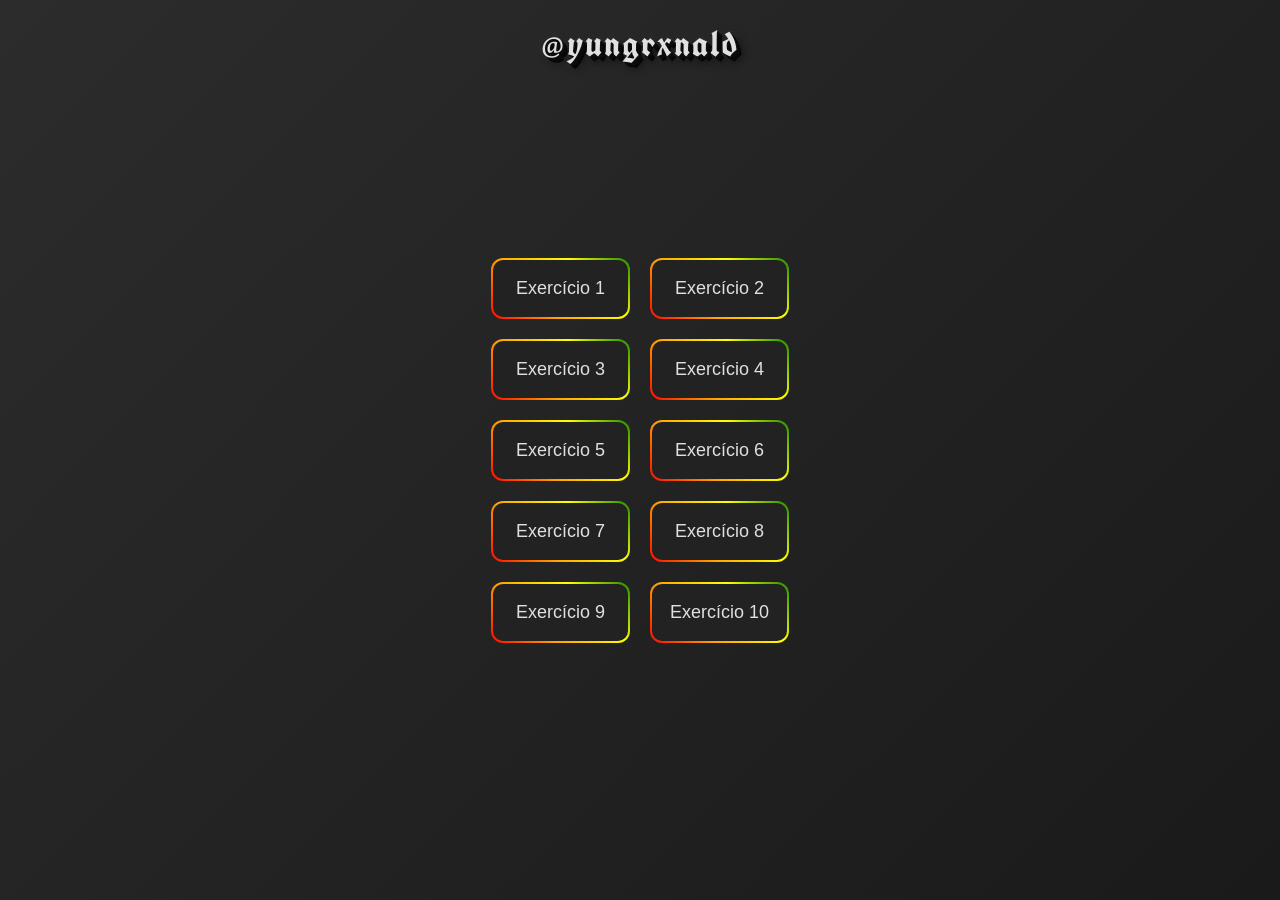
<file: index.html>
<!DOCTYPE html>
<html lang="pt-br">
<head>
    <meta charset="UTF-8">
    <meta name="viewport" content="width=device-width, initial-scale=1.0">
    <title>Lista de Exercícios 04-05</title>
    <link rel="stylesheet" href="style.css">
    <link href="https://fonts.googleapis.com/css2?family=UnifrakturCook:wght@700&display=swap" rel="stylesheet">
</head>
<body>
    <h1 class="titulo">@yungrxnald</h1>
    <div class="container">
        <a href="ex001/ex001.html" target="_blank" class="btn">Exercício 1</a>
        <a href="ex002/ex002.html" target="_blank" class="btn">Exercício 2</a>
        <a href="ex003/ex003.html" target="_blank" class="btn">Exercício 3</a>
        <a href="ex004/ex004.html" target="_blank" class="btn">Exercício 4</a>
        <a href="ex005/ex005.html" target="_blank" class="btn">Exercício 5</a>
        <a href="ex006/ex006.html" target="_blank" class="btn">Exercício 6</a>
        <a href="ex007/ex007.html" target="_blank" class="btn">Exercício 7</a>
        <a href="ex008/ex008.html" target="_blank" class="btn">Exercício 8</a>
        <a href="ex009/ex009.html" target="_blank" class="btn">Exercício 9</a>
        <a href="ex010/ex010.html" target="_blank" class="btn">Exercício 10</a>
    </div>
</body>
</html>
</file>
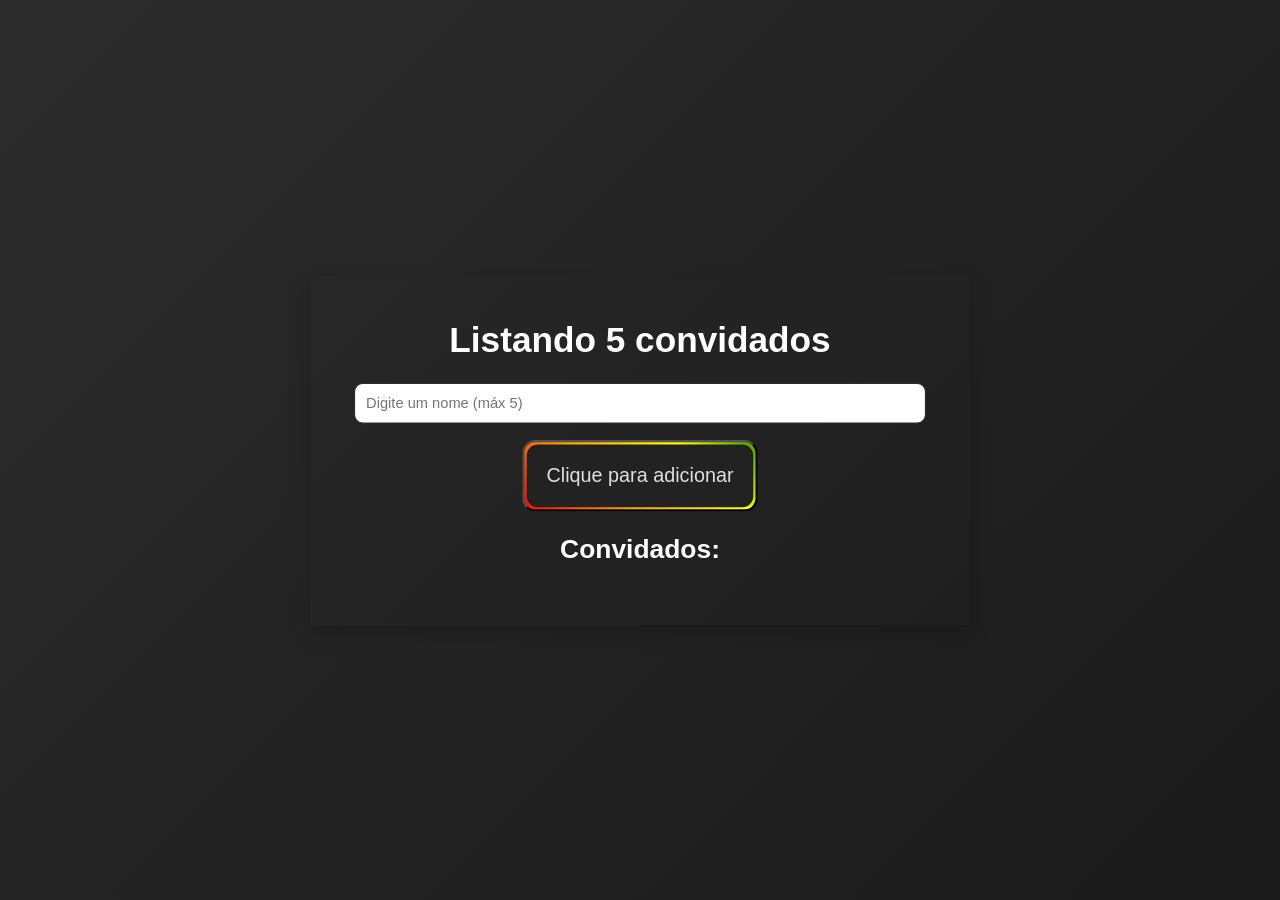
<file: ex001/ex001.html>
<!DOCTYPE html>
<html lang="pt-br">
<head>
    <meta charset="UTF-8">
    <meta name="viewport" content="width=device-width, initial-scale=1.0">
    <title>Lista de Convidados</title>
    <link rel="stylesheet" href="ex001.css">
</head>
<body>
    <div class="container">
        <h1>Listando 5 convidados</h1>
        <input type="text" id="nome" placeholder="Digite um nome (máx 5)">

        <button onclick="adicionar()">Clique para adicionar</button>

        <h2>Convidados:</h2>
        <p id="resultado"></p>
    </div>

    <script src="ex001.js"></script>
</body>
</html>
</file>
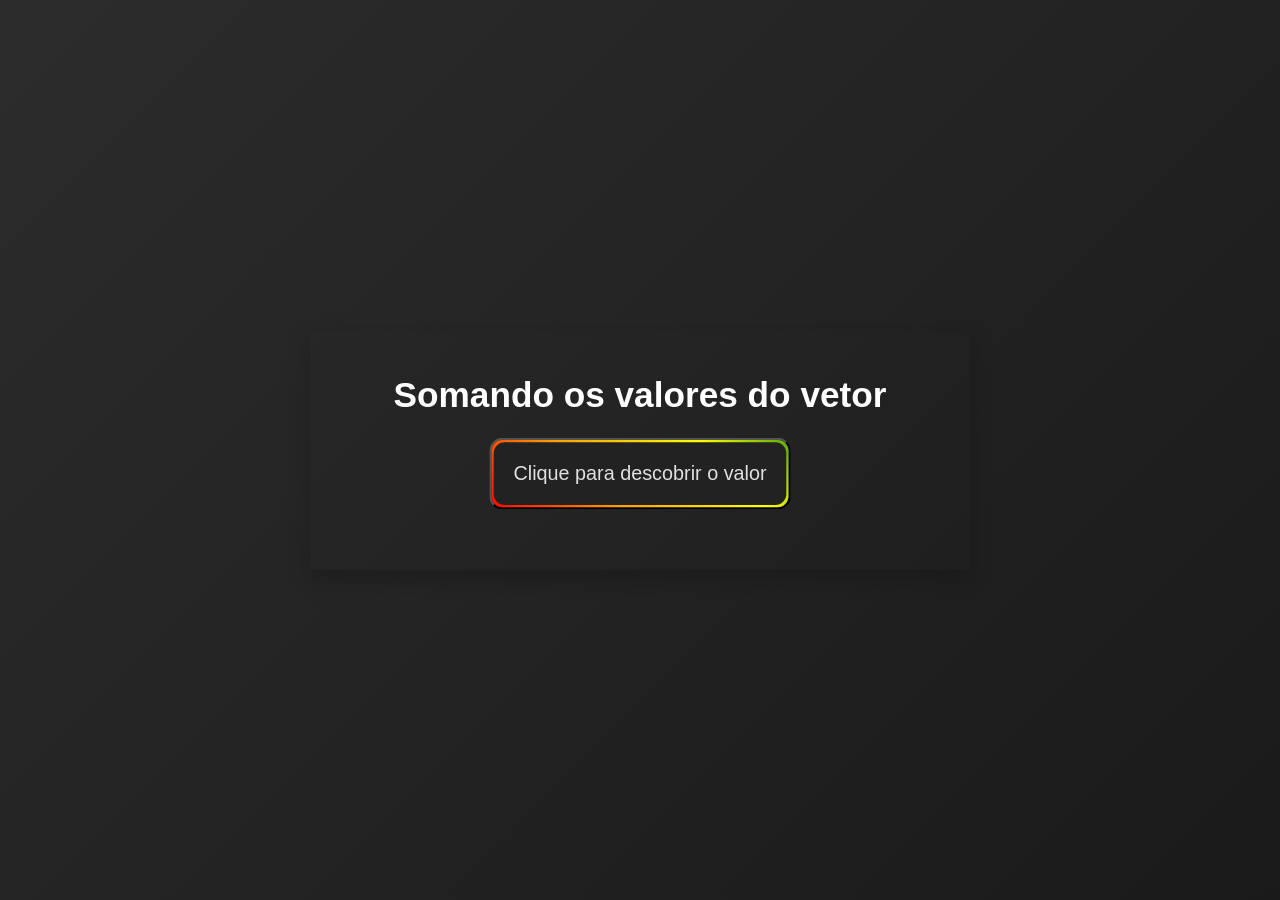
<file: ex002/ex002.html>
<!DOCTYPE html>
<html lang="pt-br">
<head>
    <meta charset="UTF-8">
    <meta name="viewport" content="width=device-width, initial-scale=1.0">
    <title>A Soma de Tudo</title>
    <link rel="stylesheet" href="ex002.css">
</head>
<body>
    <div class="container">
        <h1>Somando os valores do vetor</h1>
        <button onclick="valor()">Clique para descobrir o valor</button>

        <p id="resultado"></p>
    </div>
    
    <script src="ex002.js"></script>
</body>
</html>
</file>
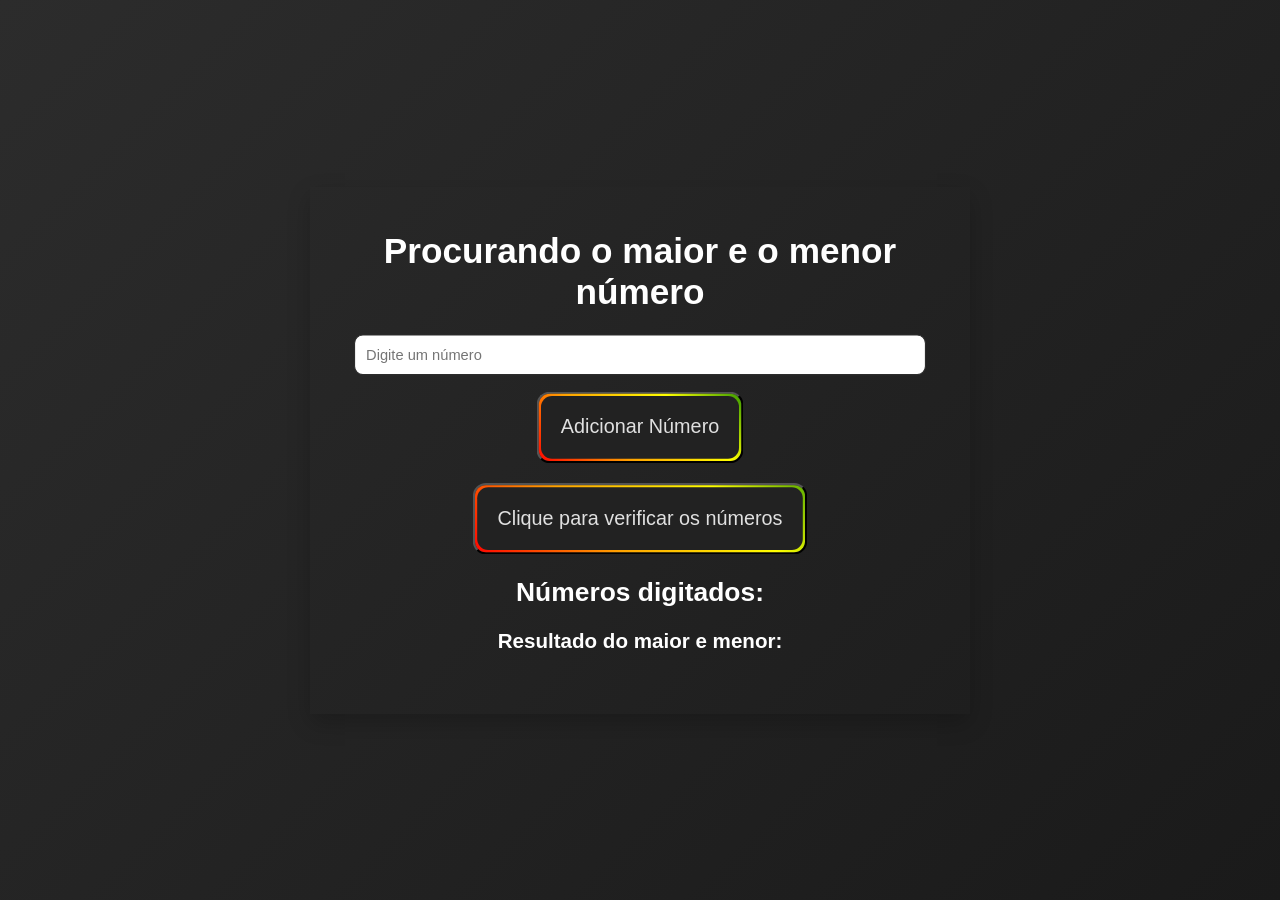
<file: ex003/ex003.html>
<!DOCTYPE html>
<html lang="pt-br">
<head>
    <meta charset="UTF-8">
    <meta name="viewport" content="width=device-width, initial-scale=1.0">
    <title>Caça ao Maior e Menor</title>
    <link rel="stylesheet" href="ex003.css">
</head>
<body>
    <div class="container">
        <h1>Procurando o maior e o menor número</h1>
        <input type="number" id="numero" placeholder="Digite um número">

        <button onclick="adicionar()">Adicionar Número</button><br><br>

        <button onclick="verificar()">Clique para verificar os números</button>

        <h2>Números digitados:</h2>
        <p id="lista"></p>

        <h3>Resultado do maior e menor:</h3>
        <p id="resultado"></p>

    </div>

    <script src="ex003.js"></script>
</body>
</html>
</file>
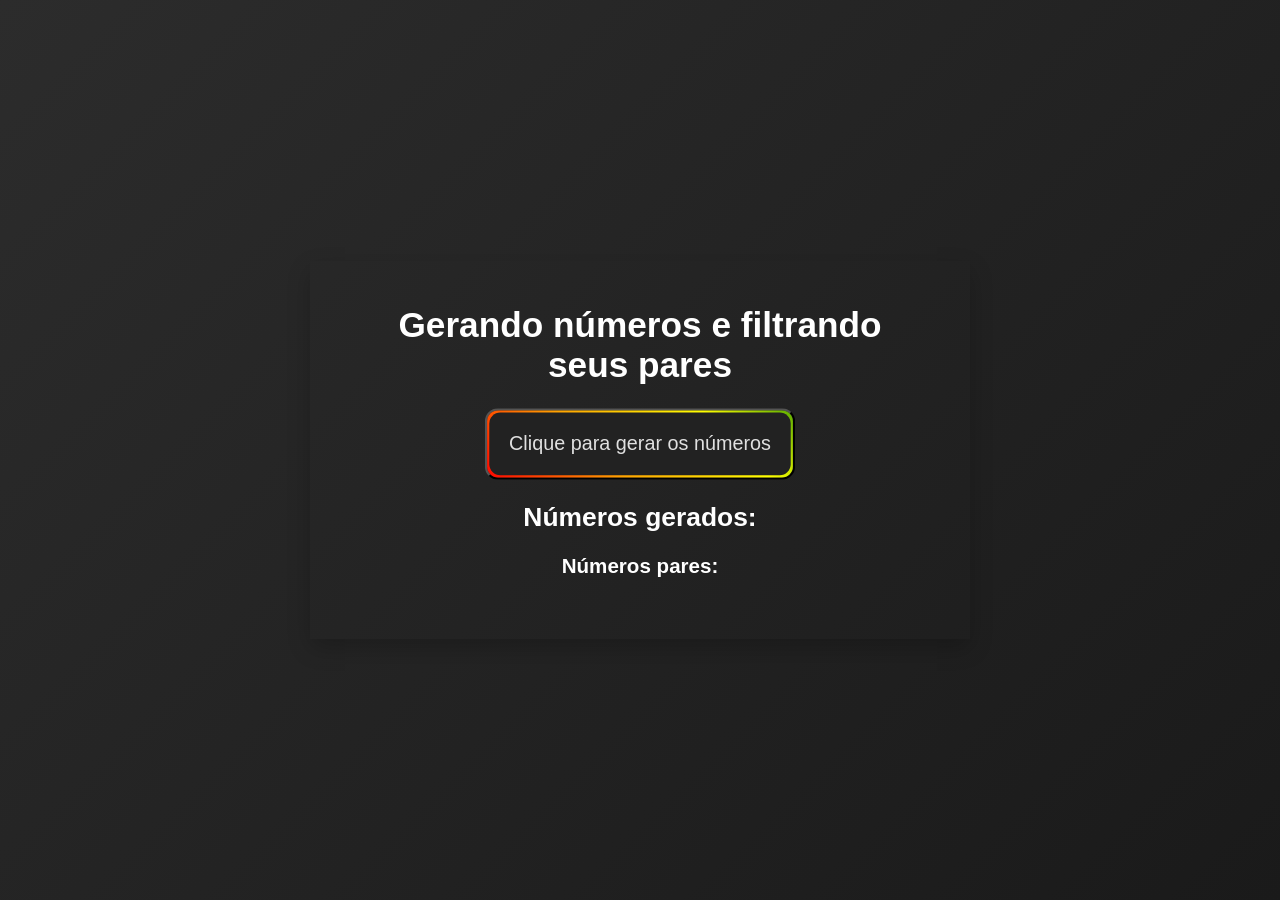
<file: ex004/ex004.html>
<!DOCTYPE html>
<html lang="pt-br">
<head>
    <meta charset="UTF-8">
    <meta name="viewport" content="width=device-width, initial-scale=1.0">
    <title>Filtrando os Pares</title>
    <link rel="stylesheet" href="ex004.css">
</head>
<body>
    <div class="container">
        <h1>Gerando números e filtrando seus pares</h1>
        <button onclick="gerar()">Clique para gerar os números</button>

        <h2>Números gerados:</h2>
        <p id="numeros"></p>

        <h3>Números pares:</h3>
        <p id="pares"></p>

    </div>

    <script src="ex004.js"></script>
</body>
</html>
</file>
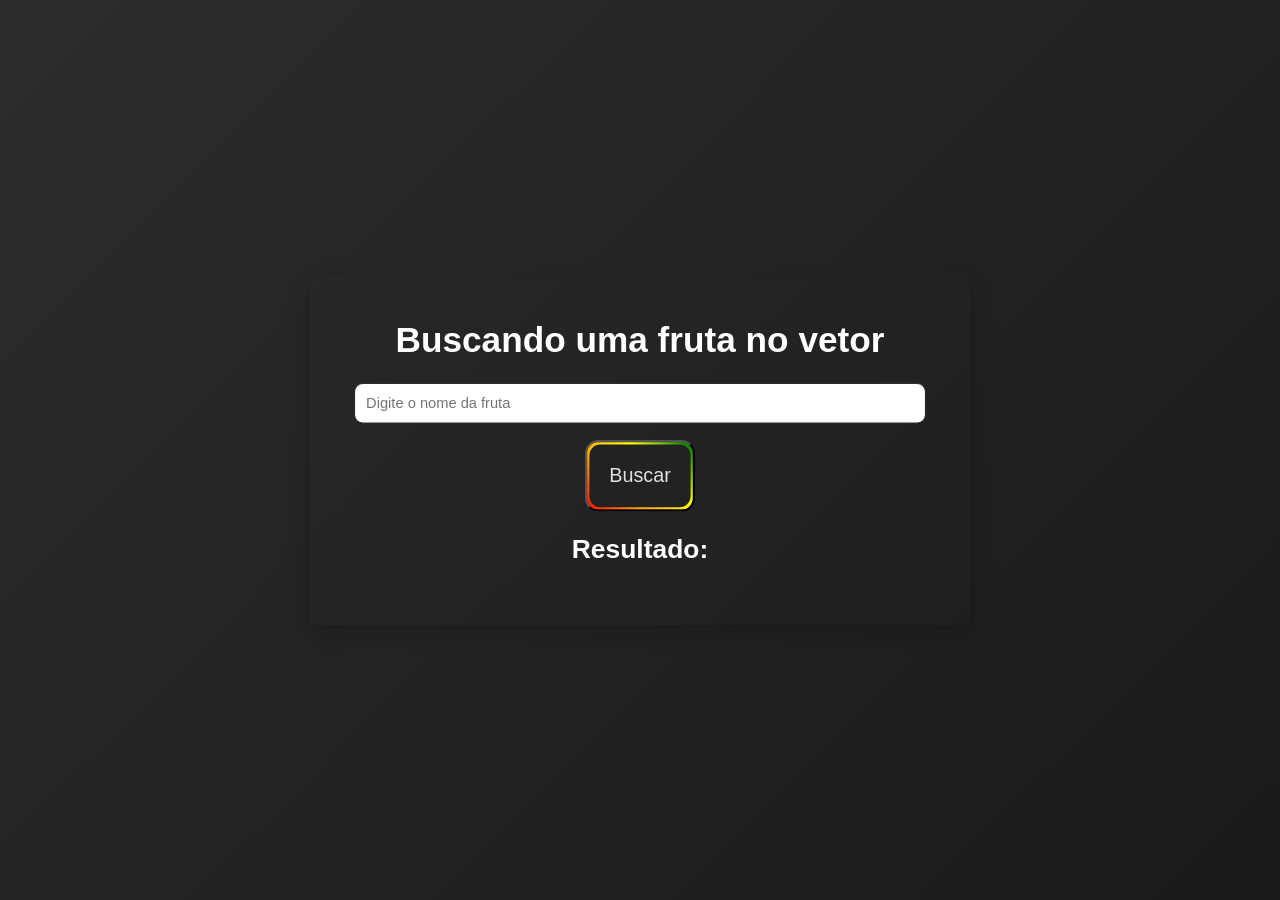
<file: ex005/ex005.html>
<!DOCTYPE html>
<html lang="pt-br">
<head>
    <meta charset="UTF-8">
    <meta name="viewport" content="width=device-width, initial-scale=1.0">
    <title>Onde está o Wally? (Busca Linear)</title>
    <link rel="stylesheet" href="ex005.css">
</head>
<body>
    <div class="container">
        <h1>Buscando uma fruta no vetor</h1>
        <input type="text" id="fruta" placeholder="Digite o nome da fruta">

        <button onclick="buscar()">Buscar</button>

        <h2>Resultado:</h2>
        <p id="resultado"></p>

    </div>

    <script src="ex005.js"></script>
</body>
</html>
</file>
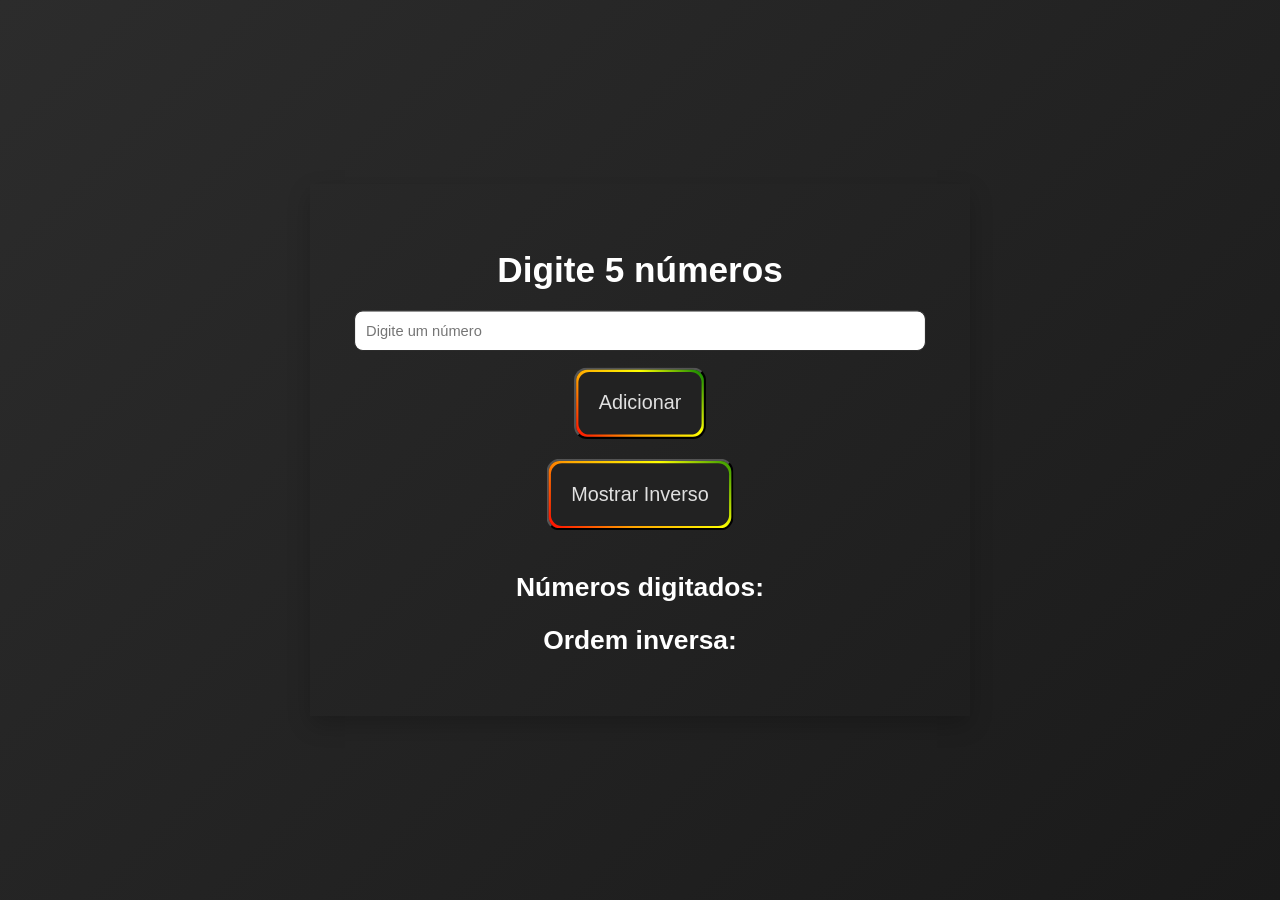
<file: ex006/ex006.html>
<!DOCTYPE html>
<html lang="pt-br">
<head>
    <meta charset="UTF-8">
    <meta name="viewport" content="width=device-width, initial-scale=1.0">
    <title>De Trás pra Frente</title>
    <link rel="stylesheet" href="ex006.css">
</head>
<body>
    <div class="container">
        <h1>Digite 5 números</h1><br>
        <input type="number" id="numero" placeholder="Digite um número">

        <button onclick="adicionar()">Adicionar</button><br><br>

        <button onclick="mostrarInverso()">Mostrar Inverso</button><br><br>

        <h2>Números digitados:</h2>
        <p id="original"></p>

        <h2>Ordem inversa:</h2>
        <p id="inverso"></p>

    </div>

    <script src="ex006.js"></script>
</body>
</html>
</file>
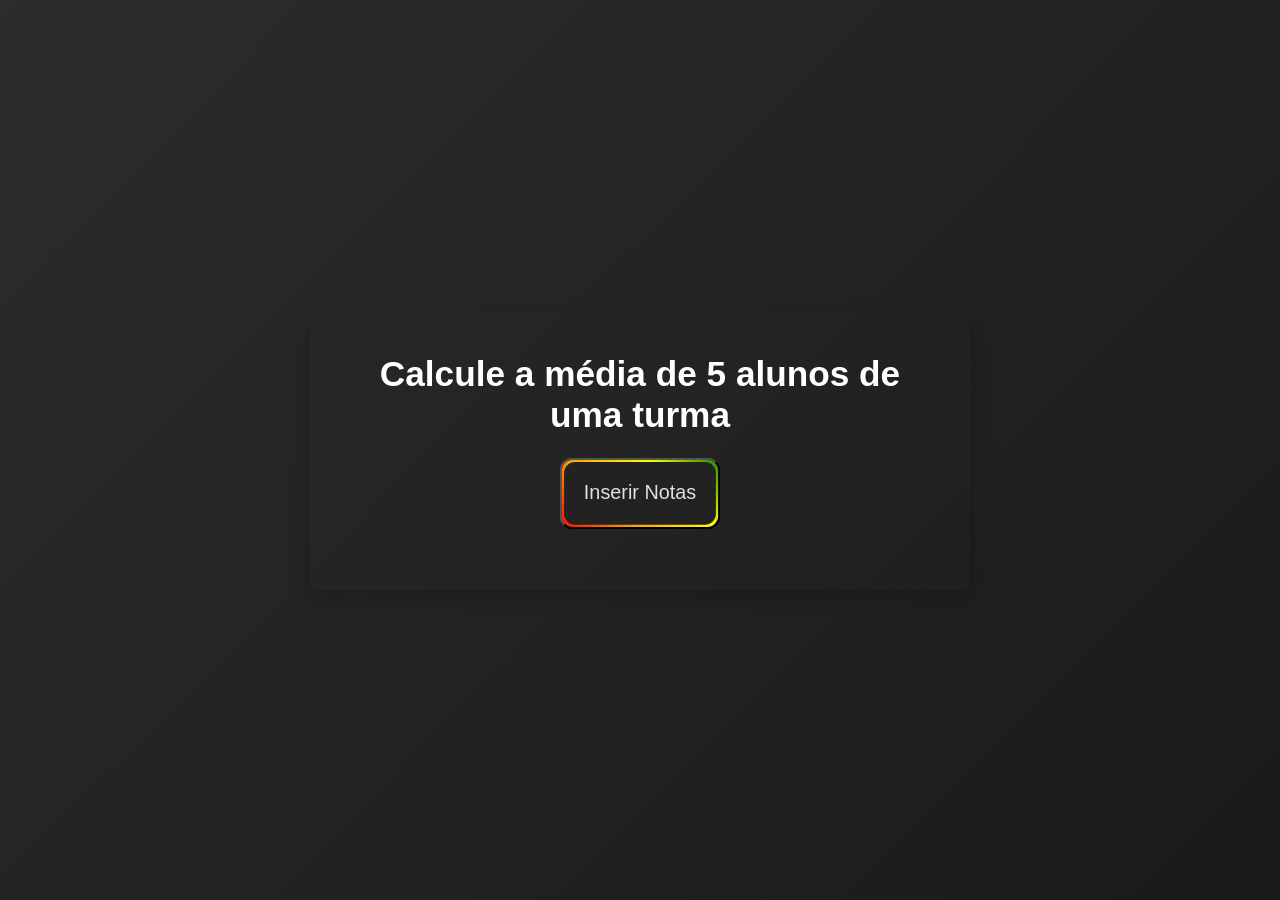
<file: ex007/ex007.html>
<!DOCTYPE html>
<html lang="pt-br">
<head>
    <meta charset="UTF-8">
    <meta name="viewport" content="width=device-width, initial-scale=1.0">
    <title>Média da Turma com Vetores</title>
    <link rel="stylesheet" href="ex007.css">
</head>
<body>
    <div class="container">
        <h1>Calcule a média de 5 alunos de uma turma</h1>
        <button onclick="calcular()">Inserir Notas</button>

        <p id="resultado"></p>

        </body>

    <script src="ex007.js"></script>
    </div>
</html>
</file>
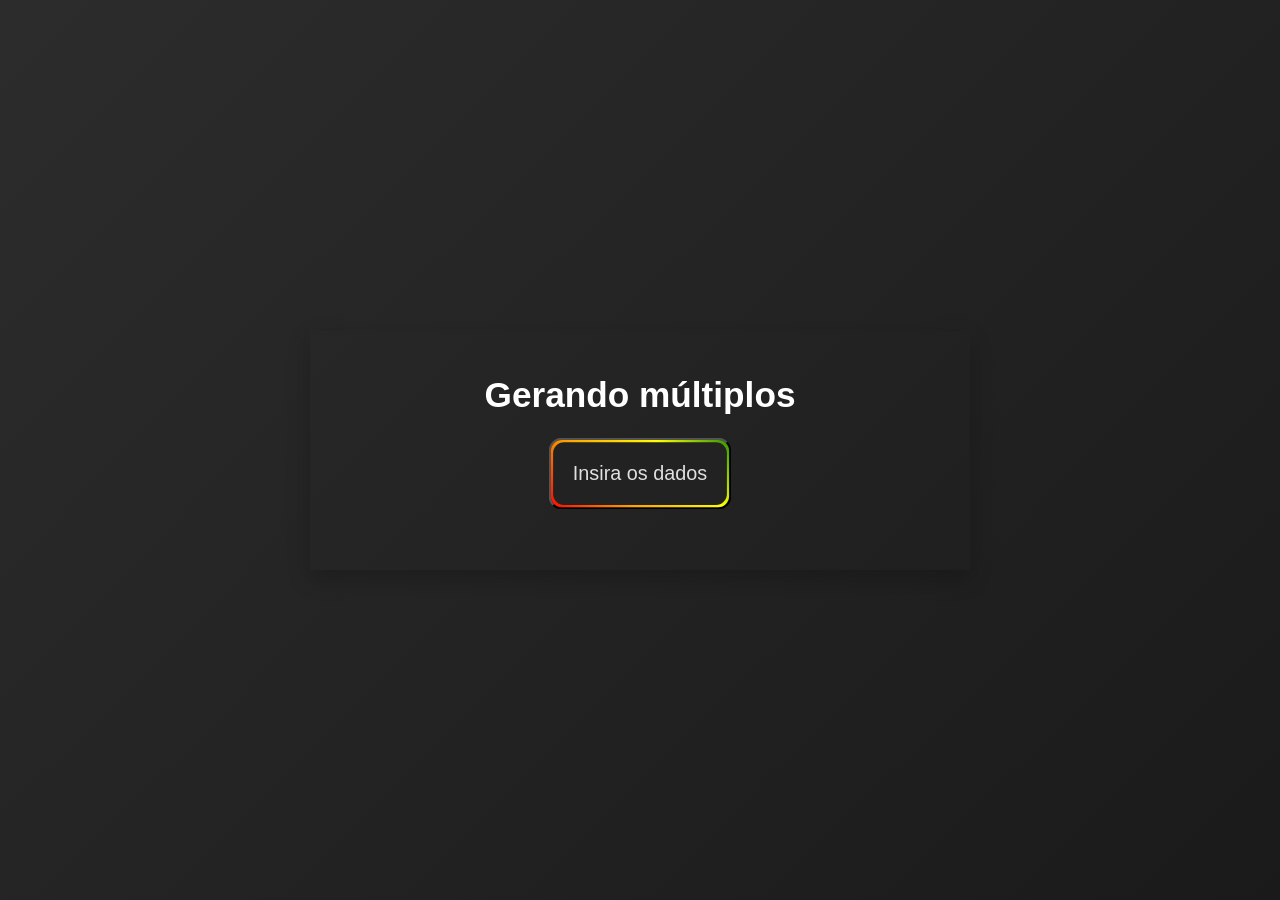
<file: ex008/ex008.html>
<!DOCTYPE html>
<html lang="pt-br">
<head>
    <meta charset="UTF-8">
    <meta name="viewport" content="width=device-width, initial-scale=1.0">
    <title>Gerador de Múltiplost</title>
    <link rel="stylesheet" href="ex008.css">
</head>
<body>
    <div class="container">
        <h1>Gerando múltiplos</h1>
        <button onclick="gerarMultiplos()">Insira os dados</button>

        <p id="resultado"></p>
        
    </div>

    <script src="ex008.js"></script>
</body>
</html>
</file>
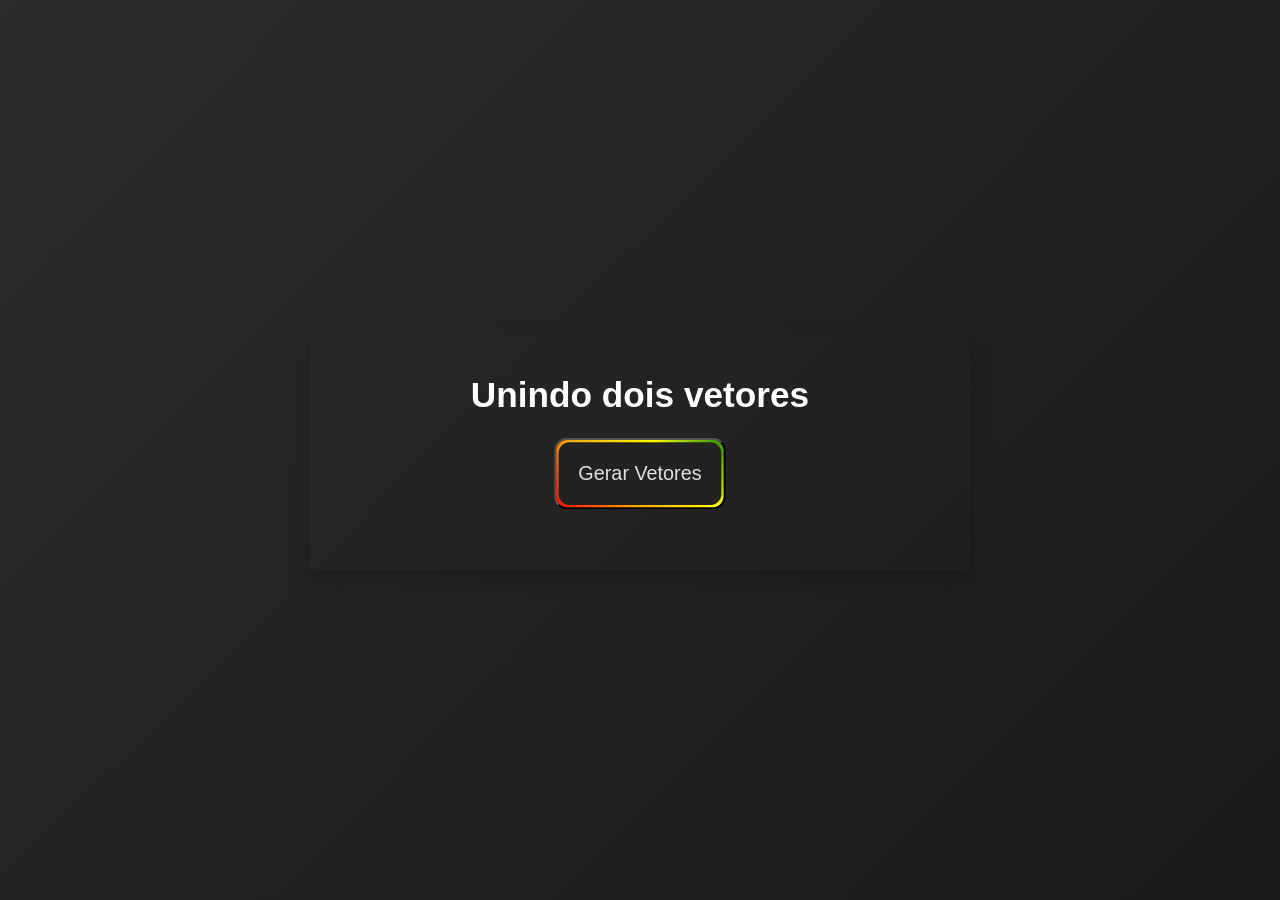
<file: ex009/ex009.html>
<!DOCTYPE html>
<html lang="pt-br">
<head>
    <meta charset="UTF-8">
    <meta name="viewport" content="width=device-width, initial-scale=1.0">
    <title>Juntando as Peças (Contatenação)</title>
    <link rel="stylesheet" href="ex009.css">
</head>
<body>
    <div class="container">
        <h1>Unindo dois vetores</h1>
        <button onclick="unirVetores()">Gerar Vetores</button>

        <p id="resultado"></p>

    </div>
    
    <script src="ex009.js"></script>
</body>
</html>
</file>
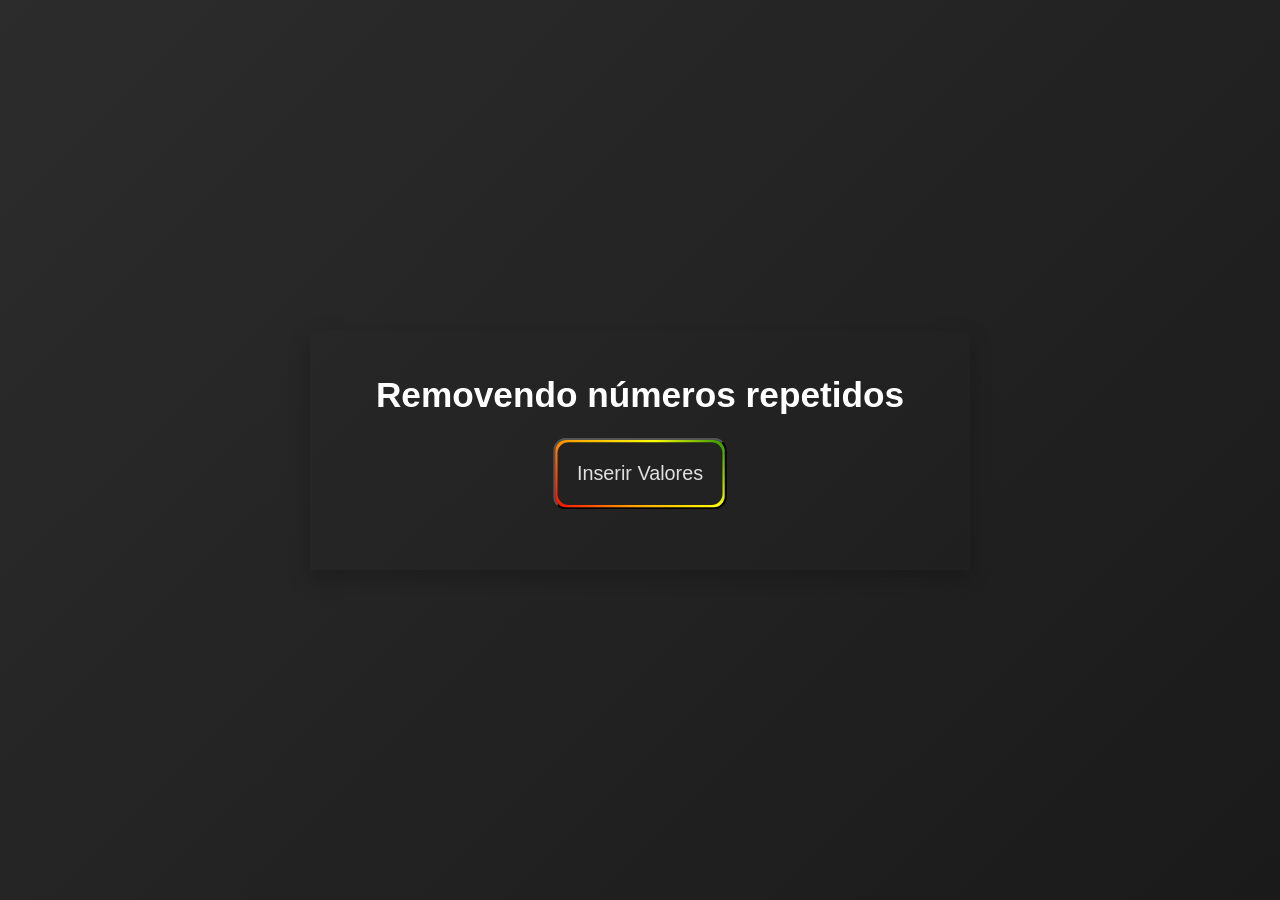
<file: ex010/ex010.html>
<!DOCTYPE html>
<html lang="pt-br">
<head>
    <meta charset="UTF-8">
    <meta name="viewport" content="width=device-width, initial-scale=1.0">
    <title>Limpando os Repetidos</title>
    <link rel="stylesheet" href="ex010.css">
</head>
<body>
    <div class="container">
        <h1>Removendo números repetidos</h1>
        <button onclick="remover()">Inserir Valores</button>
        
        <p id="resultado"></p>
    </div>

    <script src="ex010.js"></script>
</body>
</html>
</file>
<file: style.css>
* {
    margin: 0;
    padding: 0;
    box-sizing: border-box;
    font-family: Arial, sans-serif;
}

body {
    height: 100vh;
    display: flex;
    flex-direction: column;
    justify-content: center;
    align-items: center;
    background: linear-gradient(135deg, #2c2c2c, #1a1a1a);
}

body {
    gap: 15px;
    flex-wrap: wrap;
}

.container {
  display: grid;
  grid-template-columns: repeat(2, 1fr); /* 2 colunas */
  grid-template-rows: repeat(5, 1fr);   /* 5 linhas */
  gap: 20px;
}

.btn {
    position: relative;
    text-decoration: none;
    color: #e0e0e0;
    padding: 20px;
    text-align: center;
    border-radius: 12px;
    font-size: 18px;
    background: #222;
    overflow: hidden;
    z-index: 1;
    transition: all 0.3 ease;
}

.btn::before {
    content: "";
    position: absolute;
    inset: -2px;
    border-radius: 14px;
    background: linear-gradient(45deg, red, orange, yellow, green, cyan, blue, purple, red);
    background-size: 300%;
    animation: rgb 12s linear infinite;
    z-index: -1;
}

.btn::after {
    content: "";
    position: absolute;
    inset: 2px;
    background: #222;
    border-radius: 10px;
    z-index: -1;
}

@keyframes rgb {
    0% { background-position: 0% }
    100% { background-position: 300% }
}

.btn:hover {
    color: #fff;
    transform: scale(1.05);
    box-shadow: 0 10px 25 px rgba(0,0,0,0.4);
}

.titulo {
  position: absolute;
  top: 20px;
  font-family: 'UnifrakturCook', cursive;
  font-size: 36px;
  letter-spacing: 2px;
  color: #e0e0e0;
  display: inline-block;
  transform-style: preserve-3d;
  animation: giroMack 5s linear infinite;
  text-shadow:
    1px 1px 0 #0f0f0f,
    2px 2px 0 #0c0c0c,
    3px 3px 0 #0a0a0a,
    4px 4px 0 #080808,
    5px 5px 0 #050505,
    6px 6px 8px rgba(0,0,0,0.7),
    0 0 12px rgba(255,255,255,0.08);
}

@keyframes giroMack {
  0% {
    transform: perspective(1000px) rotateY(0deg) translateZ(0px);
    text-shadow:
      6px 0 0 #0f0f0f,
      8px 4px 6px rgba(0,0,0,0.6);
  }

  25% {
    transform: perspective(1000px) rotateY(90deg) translateZ(10px);
    text-shadow:
      0 6px 0 #0f0f0f,
      4px 8px 6px rgba(0,0,0,0.5);
  }

  50% {
    transform: perspective(1000px) rotateY(180deg) translateZ(0px);
    text-shadow:
      -6px 0 0 #0f0f0f,
      -8px 4px 6px rgba(0,0,0,0.6);
  }

  75% {
    transform: perspective(1000px) rotateY(270deg) translateZ(10px);
    text-shadow:
      0 -6px 0 #0f0f0f,
      -4px -8px 6px rgba(0,0,0,0.5);
  }

  100% {
    transform: perspective(1000px) rotateY(360deg) translateZ(0px);
  }
}
</file>
<file: ex001/ex001.css>
* {
    margin: 0;
    padding: 0;
    box-sizing: border-box;
    font-family: Arial, sans-serif;
}

body {
    background: linear-gradient(135deg, #2c2c2c, #1a1a1a);
    height: 100vh;
    display: flex;
    align-items: center;
    justify-content: center;
}

.container {
    padding: 30px;
    width: 60%;
    padding: 40px;
    transform: scale(1.1);
    max-width: 600px;
    text-align: center;
    box-shadow: 0 8px 20px rgba(0, 0, 0, 0.2);
}

h1 {
    margin-bottom: 20px;
    color: white;
}

h2 {
    margin-top: 20px;
    color: white;
}

input {
    width: 100%;
    padding: 10px;
    margin-bottom: 15px;
    border-radius: 8px;
    border: 1px solid #2c2c2c;
    transition: 0.3s;
}

button {
    position: relative;
    text-decoration: none;
    color: #e0e0e0;
    padding: 20px;
    text-align: center;
    border-radius: 12px;
    font-size: 18px;
    background: #222;
    overflow: hidden;
    z-index: 1;
    transition: all 0.3 ease;
}

button::before {
    content: "";
    position: absolute;
    inset: -2px;
    border-radius: 14px;
    background: linear-gradient(45deg, red, orange, yellow, green, cyan, blue, purple, red);
    background-size: 300%;
    animation: rgb 12s linear infinite;
    z-index: -1;
}

button::after {
    content: "";
    position: absolute;
    inset: 2px;
    background: #222;
    border-radius: 10px;
    z-index: -1;
}

@keyframes rgb {
    0% { background-position: 0% }
    100% { background-position: 300% }
}

button:hover {
    color: #fff;
    transform: scale(1.05);
    box-shadow: 0 10px 25 px rgba(0,0,0,0.4);
}

#lista {
    margin-top: 15px;
    font-weight: bold;
    color: white;
}

#resultado {
    margin-top: 15px;
    font-weight: bold;
    color: white;
}
</file>
<file: ex002/ex002.css>
* {
    margin: 0;
    padding: 0;
    box-sizing: border-box;
    font-family: Arial, sans-serif;
}

body {
    background: linear-gradient(135deg, #2c2c2c, #1a1a1a);
    height: 100vh;
    display: flex;
    align-items: center;
    justify-content: center;
}

.container {
    padding: 30px;
    width: 60%;
    padding: 40px;
    transform: scale(1.1);
    max-width: 600px;
    text-align: center;
    box-shadow: 0 8px 20px rgba(0, 0, 0, 0.2);
}

h1 {
    margin-bottom: 20px;
    color: white;
}

button {
    position: relative;
    text-decoration: none;
    color: #e0e0e0;
    padding: 20px;
    text-align: center;
    border-radius: 12px;
    font-size: 18px;
    background: #222;
    overflow: hidden;
    z-index: 1;
    transition: all 0.3 ease;
}

button::before {
    content: "";
    position: absolute;
    inset: -2px;
    border-radius: 14px;
    background: linear-gradient(45deg, red, orange, yellow, green, cyan, blue, purple, red);
    background-size: 300%;
    animation: rgb 12s linear infinite;
    z-index: -1;
}

button::after {
    content: "";
    position: absolute;
    inset: 2px;
    background: #222;
    border-radius: 10px;
    z-index: -1;
}

@keyframes rgb {
    0% { background-position: 0% }
    100% { background-position: 300% }
}

button:hover {
    color: #fff;
    transform: scale(1.05);
    box-shadow: 0 10px 25 px rgba(0,0,0,0.4);
}

#resultado {
    margin-top: 15px;
    font-weight: bold;
    color: white;
}
</file>
<file: ex003/ex003.css>
* {
    margin: 0;
    padding: 0;
    box-sizing: border-box;
    font-family: Arial, sans-serif;
}

body {
    background: linear-gradient(135deg, #2c2c2c, #1a1a1a);
    height: 100vh;
    display: flex;
    align-items: center;
    justify-content: center;
}

.container {
    padding: 30px;
    width: 60%;
    padding: 40px;
    transform: scale(1.1);
    max-width: 600px;
    text-align: center;
    box-shadow: 0 8px 20px rgba(0, 0, 0, 0.2);
}

h1 {
    margin-bottom: 20px;
    color: white;
}

h2 {
    margin-top: 20px;
    color: white;
}

h3 {
    margin-top: 20px;
    color: white;
}

input {
    width: 100%;
    padding: 10px;
    margin-bottom: 15px;
    border-radius: 8px;
    border: 1px solid #2c2c2c;
    transition: 0.3s;
}

button {
    position: relative;
    text-decoration: none;
    color: #e0e0e0;
    padding: 20px;
    text-align: center;
    border-radius: 12px;
    font-size: 18px;
    background: #222;
    overflow: hidden;
    z-index: 1;
    transition: all 0.3 ease;
}

button::before {
    content: "";
    position: absolute;
    inset: -2px;
    border-radius: 14px;
    background: linear-gradient(45deg, red, orange, yellow, green, cyan, blue, purple, red);
    background-size: 300%;
    animation: rgb 12s linear infinite;
    z-index: -1;
}

button::after {
    content: "";
    position: absolute;
    inset: 2px;
    background: #222;
    border-radius: 10px;
    z-index: -1;
}

@keyframes rgb {
    0% { background-position: 0% }
    100% { background-position: 300% }
}

button:hover {
    color: #fff;
    transform: scale(1.05);
    box-shadow: 0 10px 25 px rgba(0,0,0,0.4);
}

#lista {
    margin-top: 15px;
    font-weight: bold;
    color: white;
}

#resultado {
    margin-top: 15px;
    font-weight: bold;
    color: white;
}
</file>
<file: ex004/ex004.css>
* {
    margin: 0;
    padding: 0;
    box-sizing: border-box;
    font-family: Arial, sans-serif;
}

body {
    background: linear-gradient(135deg, #2c2c2c, #1a1a1a);
    height: 100vh;
    display: flex;
    align-items: center;
    justify-content: center;
}

.container {
    padding: 30px;
    width: 60%;
    padding: 40px;
    transform: scale(1.1);
    max-width: 600px;
    text-align: center;
    box-shadow: 0 8px 20px rgba(0, 0, 0, 0.2);
}

h1 {
    margin-bottom: 20px;
    color: white;
}

h2 {
    margin-top: 20px;
    color: white;
}

h3 {
    margin-top: 20px;
    color: white;
}

input {
    width: 100%;
    padding: 10px;
    margin-bottom: 15px;
    border-radius: 8px;
    border: 1px solid #2c2c2c;
    transition: 0.3s;
}

button {
    position: relative;
    text-decoration: none;
    color: #e0e0e0;
    padding: 20px;
    text-align: center;
    border-radius: 12px;
    font-size: 18px;
    background: #222;
    overflow: hidden;
    z-index: 1;
    transition: all 0.3 ease;
}

button::before {
    content: "";
    position: absolute;
    inset: -2px;
    border-radius: 14px;
    background: linear-gradient(45deg, red, orange, yellow, green, cyan, blue, purple, red);
    background-size: 300%;
    animation: rgb 12s linear infinite;
    z-index: -1;
}

button::after {
    content: "";
    position: absolute;
    inset: 2px;
    background: #222;
    border-radius: 10px;
    z-index: -1;
}

@keyframes rgb {
    0% { background-position: 0% }
    100% { background-position: 300% }
}

button:hover {
    color: #fff;
    transform: scale(1.05);
    box-shadow: 0 10px 25 px rgba(0,0,0,0.4);
}

#numeros {
    margin-top: 15px;
    font-weight: bold;
    color: white;
}

#pares {
    margin-top: 15px;
    font-weight: bold;
    color: white;
}
</file>
<file: ex005/ex005.css>
* {
    margin: 0;
    padding: 0;
    box-sizing: border-box;
    font-family: Arial, sans-serif;
}

body {
    background: linear-gradient(135deg, #2c2c2c, #1a1a1a);
    height: 100vh;
    display: flex;
    align-items: center;
    justify-content: center;
}

.container {
    padding: 30px;
    width: 60%;
    padding: 40px;
    transform: scale(1.1);
    max-width: 600px;
    text-align: center;
    box-shadow: 0 8px 20px rgba(0, 0, 0, 0.2);
}

h1 {
    margin-bottom: 20px;
    color: white;
}

h2 {
    margin-top: 20px;
    color: white;
}

input {
    width: 100%;
    padding: 10px;
    margin-bottom: 15px;
    border-radius: 8px;
    border: 1px solid #2c2c2c;
    transition: 0.3s;
}

button {
    position: relative;
    text-decoration: none;
    color: #e0e0e0;
    padding: 20px;
    text-align: center;
    border-radius: 12px;
    font-size: 18px;
    background: #222;
    overflow: hidden;
    z-index: 1;
    transition: all 0.3 ease;
}

button::before {
    content: "";
    position: absolute;
    inset: -2px;
    border-radius: 14px;
    background: linear-gradient(45deg, red, orange, yellow, green, cyan, blue, purple, red);
    background-size: 300%;
    animation: rgb 12s linear infinite;
    z-index: -1;
}

button::after {
    content: "";
    position: absolute;
    inset: 2px;
    background: #222;
    border-radius: 10px;
    z-index: -1;
}

@keyframes rgb {
    0% { background-position: 0% }
    100% { background-position: 300% }
}

button:hover {
    color: #fff;
    transform: scale(1.05);
    box-shadow: 0 10px 25 px rgba(0,0,0,0.4);
}

#resultado {
    margin-top: 15px;
    font-weight: bold;
    color: white;
}
</file>
<file: ex006/ex006.css>
* {
    margin: 0;
    padding: 0;
    box-sizing: border-box;
    font-family: Arial, sans-serif;
}

body {
    background: linear-gradient(135deg, #2c2c2c, #1a1a1a);
    height: 100vh;
    display: flex;
    align-items: center;
    justify-content: center;
}

.container {
    padding: 30px;
    width: 60%;
    padding: 40px;
    transform: scale(1.1);
    max-width: 600px;
    text-align: center;
    box-shadow: 0 8px 20px rgba(0, 0, 0, 0.2);
}

h1 {
    margin-top: 20px;
    color: white;
}

h2 {
    margin-top: 20px;
    color: white;
}

input {
    width: 100%;
    padding: 10px;
    margin-bottom: 15px;
    border-radius: 8px;
    border: 1px solid #2c2c2c;
    transition: 0.3s;
}

button {
    position: relative;
    text-decoration: none;
    color: #e0e0e0;
    padding: 20px;
    text-align: center;
    border-radius: 12px;
    font-size: 18px;
    background: #222;
    overflow: hidden;
    z-index: 1;
    transition: all 0.3 ease;
}

button::before {
    content: "";
    position: absolute;
    inset: -2px;
    border-radius: 14px;
    background: linear-gradient(45deg, red, orange, yellow, green, cyan, blue, purple, red);
    background-size: 300%;
    animation: rgb 12s linear infinite;
    z-index: -1;
}

button::after {
    content: "";
    position: absolute;
    inset: 2px;
    background: #222;
    border-radius: 10px;
    z-index: -1;
}

@keyframes rgb {
    0% { background-position: 0% }
    100% { background-position: 300% }
}

button:hover {
    color: #fff;
    transform: scale(1.05);
    box-shadow: 0 10px 25 px rgba(0,0,0,0.4);
}

#original {
    margin-top: 15px;
    font-weight: bold;
    color: white;
}

#inverso {
    margin-top: 15px;
    font-weight: bold;
    color: white;
}
</file>
<file: ex007/ex007.css>
* {
    margin: 0;
    padding: 0;
    box-sizing: border-box;
    font-family: Arial, sans-serif;
}

body {
    background: linear-gradient(135deg, #2c2c2c, #1a1a1a);
    height: 100vh;
    display: flex;
    align-items: center;
    justify-content: center;
}

.container {
    padding: 30px;
    width: 60%;
    padding: 40px;
    transform: scale(1.1);
    max-width: 600px;
    text-align: center;
    box-shadow: 0 8px 20px rgba(0, 0, 0, 0.2);
}

h1 {
    margin-bottom: 20px;
    color: white;
}

button {
    position: relative;
    text-decoration: none;
    color: #e0e0e0;
    padding: 20px;
    text-align: center;
    border-radius: 12px;
    font-size: 18px;
    background: #222;
    overflow: hidden;
    z-index: 1;
    transition: all 0.3 ease;
}

button::before {
    content: "";
    position: absolute;
    inset: -2px;
    border-radius: 14px;
    background: linear-gradient(45deg, red, orange, yellow, green, cyan, blue, purple, red);
    background-size: 300%;
    animation: rgb 12s linear infinite;
    z-index: -1;
}

button::after {
    content: "";
    position: absolute;
    inset: 2px;
    background: #222;
    border-radius: 10px;
    z-index: -1;
}

@keyframes rgb {
    0% { background-position: 0% }
    100% { background-position: 300% }
}

button:hover {
    color: #fff;
    transform: scale(1.05);
    box-shadow: 0 10px 25 px rgba(0,0,0,0.4);
}

#resultado {
    margin-top: 15px;
    font-weight: bold;
    color: white;
}
</file>
<file: ex008/ex008.css>
* {
    margin: 0;
    padding: 0;
    box-sizing: border-box;
    font-family: Arial, sans-serif;
}

body {
    background: linear-gradient(135deg, #2c2c2c, #1a1a1a);
    height: 100vh;
    display: flex;
    align-items: center;
    justify-content: center;
}

.container {
    padding: 30px;
    width: 60%;
    padding: 40px;
    transform: scale(1.1);
    max-width: 600px;
    text-align: center;
    box-shadow: 0 8px 20px rgba(0, 0, 0, 0.2);
}

h1 {
    margin-bottom: 20px;
    color: white;
}

button {
    position: relative;
    text-decoration: none;
    color: #e0e0e0;
    padding: 20px;
    text-align: center;
    border-radius: 12px;
    font-size: 18px;
    background: #222;
    overflow: hidden;
    z-index: 1;
    transition: all 0.3 ease;
}

button::before {
    content: "";
    position: absolute;
    inset: -2px;
    border-radius: 14px;
    background: linear-gradient(45deg, red, orange, yellow, green, cyan, blue, purple, red);
    background-size: 300%;
    animation: rgb 12s linear infinite;
    z-index: -1;
}

button::after {
    content: "";
    position: absolute;
    inset: 2px;
    background: #222;
    border-radius: 10px;
    z-index: -1;
}

@keyframes rgb {
    0% { background-position: 0% }
    100% { background-position: 300% }
}

button:hover {
    color: #fff;
    transform: scale(1.05);
    box-shadow: 0 10px 25 px rgba(0,0,0,0.4);
}

#resultado {
    margin-top: 15px;
    font-weight: bold;
    color: white;
}
</file>
<file: ex009/ex009.css>
* {
    margin: 0;
    padding: 0;
    box-sizing: border-box;
    font-family: Arial, sans-serif;
}

body {
    background: linear-gradient(135deg, #2c2c2c, #1a1a1a);
    height: 100vh;
    display: flex;
    align-items: center;
    justify-content: center;
}

.container {
    padding: 30px;
    width: 60%;
    padding: 40px;
    transform: scale(1.1);
    max-width: 600px;
    text-align: center;
    box-shadow: 0 8px 20px rgba(0, 0, 0, 0.2);
}

h1 {
    margin-bottom: 20px;
    color: white;
}

button {
    position: relative;
    text-decoration: none;
    color: #e0e0e0;
    padding: 20px;
    text-align: center;
    border-radius: 12px;
    font-size: 18px;
    background: #222;
    overflow: hidden;
    z-index: 1;
    transition: all 0.3 ease;
}

button::before {
    content: "";
    position: absolute;
    inset: -2px;
    border-radius: 14px;
    background: linear-gradient(45deg, red, orange, yellow, green, cyan, blue, purple, red);
    background-size: 300%;
    animation: rgb 12s linear infinite;
    z-index: -1;
}

button::after {
    content: "";
    position: absolute;
    inset: 2px;
    background: #222;
    border-radius: 10px;
    z-index: -1;
}

@keyframes rgb {
    0% { background-position: 0% }
    100% { background-position: 300% }
}

button:hover {
    color: #fff;
    transform: scale(1.05);
    box-shadow: 0 10px 25 px rgba(0,0,0,0.4);
}

#resultado {
    margin-top: 15px;
    font-weight: bold;
    color: white;
}
</file>
<file: ex010/ex010.css>
* {
    margin: 0;
    padding: 0;
    box-sizing: border-box;
    font-family: Arial, sans-serif;
}

body {
    background: linear-gradient(135deg, #2c2c2c, #1a1a1a);
    height: 100vh;
    display: flex;
    align-items: center;
    justify-content: center;
}

.container {
    padding: 30px;
    width: 60%;
    padding: 40px;
    transform: scale(1.1);
    max-width: 600px;
    text-align: center;
    box-shadow: 0 8px 20px rgba(0, 0, 0, 0.2);
}

h1 {
    margin-bottom: 20px;
    color: white;
}

button {
    position: relative;
    text-decoration: none;
    color: #e0e0e0;
    padding: 20px;
    text-align: center;
    border-radius: 12px;
    font-size: 18px;
    background: #222;
    overflow: hidden;
    z-index: 1;
    transition: all 0.3 ease;
}

button::before {
    content: "";
    position: absolute;
    inset: -2px;
    border-radius: 14px;
    background: linear-gradient(45deg, red, orange, yellow, green, cyan, blue, purple, red);
    background-size: 300%;
    animation: rgb 12s linear infinite;
    z-index: -1;
}

button::after {
    content: "";
    position: absolute;
    inset: 2px;
    background: #222;
    border-radius: 10px;
    z-index: -1;
}

@keyframes rgb {
    0% { background-position: 0% }
    100% { background-position: 300% }
}

button:hover {
    color: #fff;
    transform: scale(1.05);
    box-shadow: 0 10px 25 px rgba(0,0,0,0.4);
}

#resultado {
    margin-top: 15px;
    font-weight: bold;
    color: white;
}
</file>
